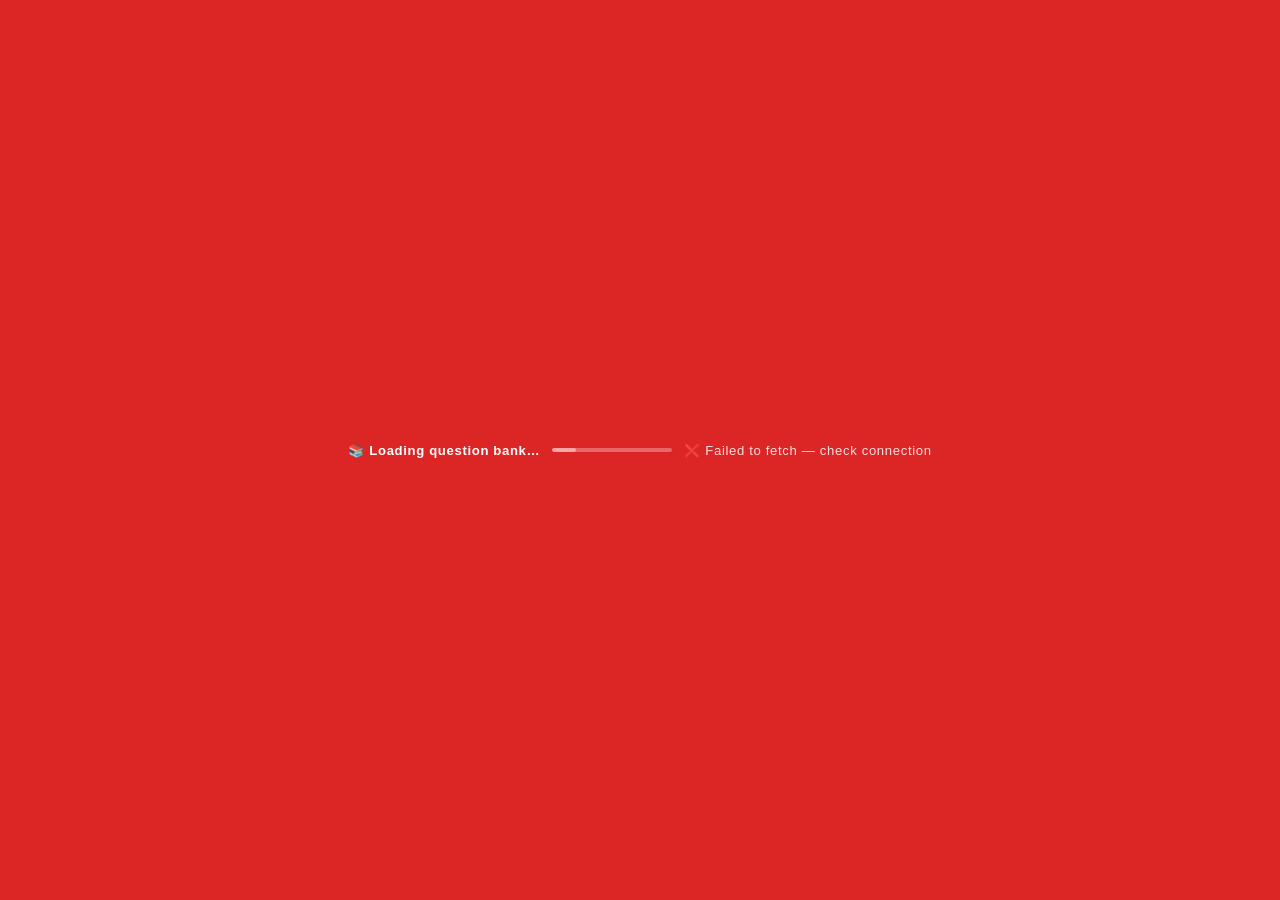
<file: Index.html>
<!DOCTYPE html>
<html lang="en">
<head>
<meta charset="UTF-8">
<meta name="viewport" content="width=device-width, initial-scale=1.0">
<title>[STAGING] ISEE Maths Practice Quiz</title>
<style>
*,*::before,*::after{box-sizing:border-box;margin:0;padding:0;}
body{font-family:-apple-system,BlinkMacSystemFont,'Segoe UI',Arial,sans-serif;background:#f0f4f9;color:#1a1a2e;min-height:100vh;}
.screen{display:none;min-height:100vh;}.screen.active{display:block;}

/* TOP BAR */
.top-bar{background:#1a3a5c;color:white;padding:1rem 1.5rem;display:flex;align-items:center;gap:12px;}
.top-bar h1{font-size:1.1rem;font-weight:600;}
.back-btn{background:rgba(255,255,255,0.15);border:none;color:white;padding:6px 14px;border-radius:8px;cursor:pointer;font-size:0.85rem;font-weight:600;margin-left:auto;}
.back-btn:hover{background:rgba(255,255,255,0.25);}

/* HOME */
.home-hero{background:linear-gradient(135deg,#1a3a5c 0%,#0f6e56 100%);color:white;padding:3rem 1.5rem 2.5rem;text-align:center;}
.home-hero h2{font-size:2rem;font-weight:700;margin-bottom:8px;}
.home-hero p{font-size:1rem;opacity:0.85;}
.home-body{max-width:700px;margin:0 auto;padding:2rem 1rem;}
.dash-section{background:white;border-radius:14px;padding:1.25rem;margin-bottom:1.25rem;box-shadow:0 1px 4px rgba(0,0,0,0.07);}
.dash-title{font-size:0.75rem;font-weight:700;text-transform:uppercase;letter-spacing:0.06em;color:#94a3b8;margin-bottom:12px;}
.stats-grid{display:grid;grid-template-columns:repeat(4,1fr);gap:10px;}
@media(max-width:400px){.stats-grid{grid-template-columns:repeat(2,1fr);}}
.stat-card{border-radius:10px;padding:12px 8px;text-align:center;}
.stat-card .val{font-size:1.8rem;font-weight:700;line-height:1;}
.stat-card .lbl{font-size:0.72rem;font-weight:600;margin-top:4px;opacity:0.8;}
.stat-card.total{background:#f1f5f9;color:#334155;}
.stat-card.answered{background:#dbeafe;color:#1e40af;}
.stat-card.correct{background:#d1fae5;color:#065f46;}
.stat-card.wrong{background:#fee2e2;color:#991b1b;}
.mini-bar-wrap{margin-top:12px;}
.mini-bar-label{display:flex;justify-content:space-between;font-size:0.8rem;color:#64748b;margin-bottom:5px;}
.mini-bar-track{background:#e2e8f0;border-radius:99px;height:8px;margin-bottom:8px;overflow:hidden;}
.mini-bar-fill{height:8px;border-radius:99px;transition:width 0.5s;}
.mini-bar-fill.answered{background:#3b82f6;}
.mini-bar-fill.correct{background:#22c55e;}
.mini-bar-fill.wrong{background:#ef4444;}
.pathway-grid{display:grid;grid-template-columns:1fr 1fr;gap:1.25rem;margin-bottom:1.25rem;}
@media(max-width:540px){.pathway-grid{grid-template-columns:1fr;}}
.pathway-card{background:white;border-radius:16px;padding:1.75rem 1.5rem;cursor:pointer;border:2px solid transparent;transition:all 0.2s;box-shadow:0 2px 8px rgba(0,0,0,0.07);text-align:center;}
.pathway-card:hover{transform:translateY(-3px);box-shadow:0 6px 20px rgba(0,0,0,0.12);}
.pathway-card.ma:hover{border-color:#1d4ed8;}
.pathway-card.qr:hover{border-color:#0f6e56;}
.drill-grid{display:grid;grid-template-columns:1fr 1fr;gap:10px;margin-bottom:1rem;}
@media(max-width:480px){.drill-grid{grid-template-columns:1fr;}}
.drill-card{background:white;border-radius:12px;padding:1rem 1.1rem;cursor:pointer;border:1.5px solid #e2e8f0;transition:all 0.15s;display:flex;justify-content:space-between;align-items:center;}
.drill-card:hover{border-color:#0f6e56;background:#f0fdf4;transform:translateY(-1px);}
.drill-card .dc-left h4{font-size:0.9rem;font-weight:700;color:#1a3a5c;margin:0 0 3px;}
.drill-card .dc-left p{font-size:0.78rem;color:#64748b;margin:0;}
.drill-card .dc-right{display:flex;flex-direction:column;align-items:flex-end;gap:3px;}
.drill-card .dc-count{font-size:1.1rem;font-weight:700;color:#0f6e56;}
.drill-card .dc-label{font-size:0.7rem;color:#94a3b8;}
.drill-strand{font-size:0.72rem;font-weight:700;text-transform:uppercase;letter-spacing:0.06em;color:#94a3b8;margin:1rem 0 6px;}
.pathway-card .icon{font-size:2.8rem;margin-bottom:12px;}
.pathway-card h3{font-size:1.1rem;font-weight:700;margin-bottom:6px;}
.pathway-card p{font-size:0.85rem;color:#64748b;line-height:1.5;}
.pathway-card .pill{display:inline-block;padding:3px 12px;border-radius:99px;font-size:0.75rem;font-weight:700;margin-top:10px;}
.pathway-card.ma .pill{background:#dbeafe;color:#1e40af;}
.pathway-card.qr .pill{background:#d1fae5;color:#065f46;}
.all-btn{width:100%;background:white;border:2px dashed #c4b5fd;border-radius:16px;padding:1.1rem;cursor:pointer;font-size:1rem;font-weight:600;color:#5b21b6;transition:all 0.2s;display:flex;align-items:center;justify-content:center;gap:10px;margin-bottom:1.25rem;}
.all-btn:hover{background:#ede9fe;border-color:#7c3aed;}
.reset-btn{width:100%;margin-top:8px;padding:9px 14px;border-radius:10px;border:1.5px solid #fca5a5;background:#fff;color:#dc2626;font-size:0.85rem;font-weight:600;cursor:pointer;display:flex;align-items:center;justify-content:center;gap:7px;transition:all 0.15s;}
.reset-btn:hover{background:#fef2f2;border-color:#ef4444;}

/* QUIZ */
.quiz-wrap{max-width:760px;margin:0 auto;padding:1.1rem 1rem 3rem;}
.progress-wrap{background:white;border-radius:12px;padding:1rem 1.25rem;margin-bottom:1rem;box-shadow:0 1px 4px rgba(0,0,0,0.07);}
.sync-bar{font-size:0.8rem;font-weight:600;text-align:center;padding:6px;margin-bottom:6px;border-radius:8px;background:#f0fdf4;display:none;}
.progress-top{display:flex;justify-content:space-between;align-items:center;margin-bottom:8px;font-size:0.85rem;color:#555;}
.score-badge{background:#1a3a5c;color:white;border-radius:99px;padding:3px 12px;font-size:0.8rem;font-weight:600;}
.bar-track{background:#e8edf2;border-radius:99px;height:8px;}
.bar-fill{height:8px;border-radius:99px;transition:width 0.4s;}
.bar-fill.ma{background:linear-gradient(90deg,#3b82f6,#1a3a5c);}
.bar-fill.qr{background:linear-gradient(90deg,#22c55e,#0f6e56);}
.bar-fill.all{background:linear-gradient(90deg,#8b5cf6,#1a3a5c);}
.tabs-wrap{background:white;border-radius:12px;padding:0.9rem 1rem;margin-bottom:1rem;box-shadow:0 1px 4px rgba(0,0,0,0.07);}
.tabs-label{font-size:0.72rem;color:#94a3b8;margin-bottom:8px;font-weight:700;text-transform:uppercase;letter-spacing:0.05em;}
.tabs{display:flex;flex-wrap:wrap;gap:5px;}
.tab{width:34px;height:34px;border-radius:8px;border:1.5px solid #dce3ea;background:white;font-size:11px;font-weight:600;cursor:pointer;display:flex;align-items:center;justify-content:center;color:#555;transition:all 0.15s;}
.tab:hover{border-color:#3b82f6;color:#1d4ed8;}
.tab.active{background:#1a3a5c;border-color:#1a3a5c;color:white;}
.tab.correct{background:#d1fae5;border-color:#22c55e;color:#065f46;}
.tab.wrong{background:#fee2e2;border-color:#ef4444;color:#991b1b;}
.tab.correct.active{background:#15803d;border-color:#15803d;color:white;}
.tab.wrong.active{background:#dc2626;border-color:#dc2626;color:white;}
.q-card{background:white;border-radius:14px;padding:1.5rem;box-shadow:0 1px 4px rgba(0,0,0,0.07);margin-bottom:1rem;}
.q-meta{font-size:0.72rem;font-weight:700;letter-spacing:0.04em;text-transform:uppercase;margin-bottom:10px;}
.q-meta.ma{color:#1d4ed8;}.q-meta.qr{color:#0f6e56;}
.q-text{font-size:1rem;line-height:1.65;color:#1a1a2e;margin-bottom:14px;}
.q-diagram{margin:10px 0 16px;overflow-x:auto;}
.dtable{border-collapse:collapse;font-size:0.875rem;margin:10px 0;}
.dtable th{background:#dbeafe;color:#1e40af;padding:7px 14px;border:1px solid #bfdbfe;font-weight:600;}
.dtable td{padding:6px 14px;border:1px solid #e2e8f0;}
.dtable tr:nth-child(even) td{background:#f8fafc;}
.options{display:flex;flex-direction:column;gap:9px;}
.opt{display:flex;align-items:center;gap:12px;padding:11px 14px;border-radius:10px;border:1.5px solid #dce3ea;background:white;cursor:pointer;font-size:0.95rem;color:#1a1a2e;text-align:left;transition:all 0.15s;width:100%;}
.opt:hover:not(:disabled){border-color:#3b82f6;background:#f0f7ff;}
.opt:disabled{cursor:default;}
.opt .badge{width:30px;height:30px;border-radius:50%;border:2px solid #c5cdd6;display:flex;align-items:center;justify-content:center;font-size:0.8rem;font-weight:700;flex-shrink:0;color:#666;transition:all 0.15s;}
.opt.correct-ans{border-color:#22c55e;background:#f0fdf4;}
.opt.correct-ans .badge{background:#22c55e;border-color:#22c55e;color:white;}
.opt.wrong-sel{border-color:#ef4444;background:#fef2f2;}
.opt.wrong-sel .badge{background:#ef4444;border-color:#ef4444;color:white;}
.feedback{margin-top:14px;padding:12px 16px;border-radius:10px;font-size:0.9rem;line-height:1.55;display:none;}
.feedback.show{display:block;}
.feedback.correct{background:#f0fdf4;border:1.5px solid #22c55e;color:#14532d;}
.feedback.incorrect{background:#fef2f2;border:1.5px solid #ef4444;color:#7f1d1d;}
.fb-title{font-weight:700;margin-bottom:4px;}
.q-nav{display:flex;justify-content:space-between;gap:10px;}
.nav-btn{flex:1;padding:11px;border-radius:10px;border:1.5px solid #dce3ea;background:white;cursor:pointer;font-size:0.95rem;font-weight:600;color:#1a3a5c;transition:all 0.15s;}
.nav-btn:hover:not(:disabled){background:#f0f7ff;border-color:#3b82f6;}
.nav-btn:disabled{opacity:0.35;cursor:default;}
.nav-btn.primary{background:#1a3a5c;color:white;border-color:#1a3a5c;}
.nav-btn.primary:hover:not(:disabled){background:#0f2640;}
/* ── TAXONOMY HEAT GRID ── */
.heat-wrap{border:0.5px solid var(--color-border-tertiary);border-radius:var(--border-radius-lg);overflow:hidden;margin-top:0;}
.heat-head{display:grid;grid-template-columns:150px repeat(3,1fr);background:var(--color-background-secondary);border-bottom:0.5px solid var(--color-border-tertiary);}
.hh{padding:8px 6px;font-size:11px;font-weight:500;color:var(--color-text-secondary);text-align:center;}
.hh:first-child{text-align:left;padding-left:12px;}
.heat-row{display:grid;grid-template-columns:150px repeat(3,1fr);border-bottom:0.5px solid var(--color-border-tertiary);}
.heat-row:last-child{border-bottom:none;}
.hc{padding:8px 6px;font-size:12px;display:flex;align-items:center;justify-content:center;}
.hc:first-child{justify-content:flex-start;padding-left:12px;color:var(--color-text-primary);font-size:12px;}
.hcell{border-radius:6px;width:90%;text-align:center;padding:4px 4px;font-size:11px;font-weight:500;}
.hc-strong{background:#EAF3DE;color:#27500A;}
.hc-ok{background:#FAEEDA;color:#633806;}
.hc-weak{background:#FCEBEB;color:#791F1F;}
.hc-none{background:var(--color-background-secondary);color:var(--color-text-tertiary);font-size:11px;}
.heat-legend{display:flex;gap:14px;margin-top:10px;flex-wrap:wrap;}
.hl{display:flex;align-items:center;gap:5px;font-size:11px;color:var(--color-text-secondary);}
.hl-dot{width:8px;height:8px;border-radius:50%;}
@media(max-width:500px){
  .heat-head,.heat-row{grid-template-columns:110px repeat(3,1fr);}
  .hh,.hc{font-size:10px;padding:6px 3px;}
  .hh:first-child,.hc:first-child{padding-left:8px;}
}

/* PARENT DASHBOARD */
.ql-wrap{max-width:760px;margin:0 auto;padding:1.1rem 1rem 3rem;}
</style>
</head>
<body>

<div style="background:#f59e0b;color:#1a1a2e;text-align:center;padding:8px;font-size:0.82rem;font-weight:700;letter-spacing:0.05em;">STAGING — test data only</div>

<!-- LOADING SCREEN -->
<div id="screen-loading" class="screen active" style="position:fixed;top:0;left:0;right:0;z-index:999;background:#6366f1;color:white;text-align:center;padding:8px;font-size:0.82rem;font-weight:700;letter-spacing:0.05em;display:flex;align-items:center;justify-content:center;gap:12px;">
  <span>📚 Loading question bank…</span>
  <div style="width:120px;height:4px;background:rgba(255,255,255,0.3);border-radius:99px;overflow:hidden;">
    <div id="load-bar" style="height:100%;width:0%;background:white;border-radius:99px;transition:width 0.4s ease;"></div>
  </div>
  <span id="load-msg" style="font-weight:400;opacity:0.85;">Connecting…</span>
</div>

<!-- SCREEN 1: HOME -->
<div id="screen-home" class="screen">
  <div class="home-hero">
    <h2>🎓 ISEE Maths Practice Quiz</h2>
    <p>Interactive practice for Mathematics Achievement &amp; Quantitative Reasoning</p>
  </div>
  <div class="home-body">
    <div class="dash-section">
      <div class="dash-title">🚀 Choose a Pathway</div>
      <div class="pathway-grid">
        <div class="pathway-card ma" onclick="startQuiz('ma')">
          <div class="icon">📐</div>
          <h3>Mathematics Achievement</h3>
          <p>Shapes, fractions, estimation, area, word problems</p>
          <span class="pill" id="ma-pill">11 Questions</span>
        </div>
        <div class="pathway-card qr" onclick="startQuiz('qr')">
          <div class="icon">🔢</div>
          <h3>Quantitative Reasoning</h3>
          <p>Algebra, proportions, functions, probability, data</p>
          <span class="pill" id="qr-pill">20 Questions</span>
        </div>
      </div>
      <button class="all-btn" onclick="startQuiz('all')">⭐ Take all questions together</button>
      <button class="all-btn" onclick="showScreen('screen-pd');loadParentDash();" style="border-color:#f59e0b;color:#92400e;background:#fffbeb;">
        👨&#x200D;👦 Parent Dashboard — View All Results
      </button>
      <button class="all-btn" onclick="showScreen('screen-qa');loadQAReview();" style="border-color:#c4b5fd;color:#4c1d95;background:#f5f3ff;">
        🔬 QA Review — Generated Questions
      </button>
      <button class="all-btn" onclick="showScreen('screen-drill');loadDrill();" style="border-color:#0f6e56;color:#0f6e56;background:#f0fdf4;">
        🎯 Drill by Topic
      </button>
    </div>


    <div class="dash-section">
      <div class="dash-title">📊 Dashboard</div>
      <div class="stats-grid">
        <div class="stat-card total"><div class="val" id="d-total">31</div><div class="lbl">Total Qs</div></div>
        <div class="stat-card answered"><div class="val" id="d-answered">0</div><div class="lbl">Answered</div></div>
        <div class="stat-card correct"><div class="val" id="d-correct">0</div><div class="lbl">Correct</div></div>
        <div class="stat-card wrong"><div class="val" id="d-wrong">0</div><div class="lbl">Incorrect</div></div>
      </div>
      <div class="mini-bar-wrap">
        <div class="mini-bar-label"><span>Answered</span><span id="d-ans-pct">0%</span></div>
        <div class="mini-bar-track"><div class="mini-bar-fill answered" id="bar-answered" style="width:0%"></div></div>
        <div class="mini-bar-label"><span>Correct</span><span id="d-cor-pct">0%</span></div>
        <div class="mini-bar-track"><div class="mini-bar-fill correct" id="bar-correct" style="width:0%"></div></div>
        <div class="mini-bar-label"><span>Incorrect</span><span id="d-wrg-pct">0%</span></div>
        <div class="mini-bar-track"><div class="mini-bar-fill wrong" id="bar-wrong" style="width:0%"></div></div>
      </div>
    </div>

    <div class="dash-section">
      <div class="dash-title">📘 By Section</div>
      <div style="display:grid;grid-template-columns:1fr 1fr;gap:10px;">
        <div style="background:#dbeafe;border-radius:10px;padding:12px;">
          <div style="font-size:0.8rem;font-weight:700;color:#1e40af;margin-bottom:6px;">Mathematics Achievement</div>
          <div style="font-size:0.82rem;color:#1e40af;">Questions: <b id="d-ma-range">MA-1 to MA-11</b></div>
          <div style="font-size:0.82rem;color:#1e40af;">Answered: <b id="d-ma-ans">0</b> / <b id="d-ma-total">11</b></div>
          <div style="font-size:0.82rem;color:#1e40af;">Correct: <b id="d-ma-cor">0</b></div>
          <div style="font-size:0.82rem;color:#1e40af;">Wrong: <b id="d-ma-wrg">0</b></div>
          <button class="reset-btn" onclick="resetSection('MA')">🔄 Reset MA answers</button>
        </div>
        <div style="background:#d1fae5;border-radius:10px;padding:12px;">
          <div style="font-size:0.8rem;font-weight:700;color:#065f46;margin-bottom:6px;">Quantitative Reasoning</div>
          <div style="font-size:0.82rem;color:#065f46;">Questions: <b id="d-qr-range">QR-1 to QR-20</b></div>
          <div style="font-size:0.82rem;color:#065f46;">Answered: <b id="d-qr-ans">0</b> / <b id="d-qr-total">20</b></div>
          <div style="font-size:0.82rem;color:#065f46;">Correct: <b id="d-qr-cor">0</b></div>
          <div style="font-size:0.82rem;color:#065f46;">Wrong: <b id="d-qr-wrg">0</b></div>
          <button class="reset-btn" onclick="resetSection('QR')">🔄 Reset QR answers</button>
        </div>
      </div>
    </div>


    <div class="dash-section">
      <div class="dash-title">📊 Performance by strand &amp; difficulty</div>
      <div class="heat-wrap">
        <div class="heat-head">
          <div class="hh">Strand</div>
          <div class="hh">DoK 1<br><span style="font-weight:400;font-size:10px;">recall</span></div>
          <div class="hh">DoK 2<br><span style="font-weight:400;font-size:10px;">conceptual</span></div>
          <div class="hh">DoK 3<br><span style="font-weight:400;font-size:10px;">analytical</span></div>
        </div>
        <div id="heat-grid-body">
          <div class="heat-row" style="grid-column:span 4;padding:14px;text-align:center;">
            <div class="hc" style="grid-column:span 4;color:var(--color-text-tertiary);font-size:13px;">Answer some questions to see your performance map</div>
          </div>
        </div>
      </div>
      <div class="heat-legend">
        <div class="hl"><div class="hl-dot" style="background:#639922"></div>Strong (70%+)</div>
        <div class="hl"><div class="hl-dot" style="background:#BA7517"></div>Developing (50–69%)</div>
        <div class="hl"><div class="hl-dot" style="background:#E24B4A"></div>Needs work (&lt;50%)</div>
        <div class="hl"><div class="hl-dot" style="background:var(--color-border-tertiary)"></div>Not yet answered</div>
      </div>
    </div>


  </div>
</div>

<!-- SCREEN 2: QUIZ -->
<div id="screen-quiz" class="screen">
  <div class="top-bar">
    <h1 id="quiz-title">Quiz</h1>
    <button class="back-btn" onclick="goHome()">← Home</button>
  </div>
  <div class="quiz-wrap">
    <div class="progress-wrap">
      <div id="sync-indicator" class="sync-bar"></div>
      <div class="progress-top">
        <span id="prog-label">0 answered</span>
        <span class="score-badge" id="score-badge">Score: 0/0</span>
      </div>
      <div class="bar-track"><div class="bar-fill" id="bar-fill"></div></div>
    </div>
    <div class="tabs-wrap">
      <div class="tabs-label">Jump to question</div>
      <div class="tabs" id="tabs"></div>
    </div>
    <div id="q-area"></div>
    <div class="q-nav">
      <button class="nav-btn" id="btn-prev" onclick="go(cur-1)">← Previous</button>
      <button class="nav-btn primary" id="btn-next" onclick="go(cur+1)">Next →</button>
    </div>
  </div>
</div>

<!-- SCREEN 5: DRILL BY TOPIC -->
<div id="screen-drill" class="screen">
  <div class="top-bar">
    <h1>🎯 Drill by Topic</h1>
    <button class="back-btn" onclick="goHome()">← Home</button>
  </div>
  <div class="ql-wrap">
    <div id="drill-status" style="font-size:0.9rem;color:#64748b;margin-bottom:1rem;"></div>
    <div id="drill-content"></div>
  </div>
</div>

<!-- SCREEN 3: PARENT DASHBOARD -->
<div id="screen-pd" class="screen">
  <div class="top-bar">
    <h1>👨‍👦 Parent Dashboard</h1>
    <button class="back-btn" onclick="goHome()">← Home</button>
  </div>
  <div class="ql-wrap">
    <div style="background:#fef9c3;border:1px solid #fde047;border-radius:10px;padding:12px 16px;font-size:0.85rem;color:#713f12;margin-bottom:1rem;">
      🔒 Results are saved automatically. Summary cards show the <b>latest attempt</b> per question. Session history shows every sitting.
    </div>
    <!-- Diagnostic Tool -->
    <div id="pd-diag" style="background:#f8fafc;border:1.5px solid #e2e8f0;border-radius:12px;padding:1.1rem;margin-bottom:1rem;">
      <div style="font-size:0.75rem;font-weight:700;text-transform:uppercase;letter-spacing:0.06em;color:#94a3b8;margin-bottom:10px;">🔧 Connection Diagnostic</div>
      <button onclick="runDiagnostic()" style="width:100%;padding:10px;border-radius:8px;background:#1a3a5c;color:white;border:none;font-size:0.9rem;font-weight:600;cursor:pointer;margin-bottom:10px;">Run Connection Test</button>
      <div id="diag-result" style="font-size:0.82rem;line-height:1.7;display:none;"></div>
    </div>
    <div id="pd-status" style="font-size:0.9rem;color:#64748b;margin-bottom:1rem;"></div>
    <div id="pd-content"></div>
    <button onclick="loadParentDash()" style="width:100%;padding:11px;border-radius:10px;border:1.5px solid #dce3ea;background:white;cursor:pointer;font-size:0.9rem;font-weight:600;color:#1a3a5c;margin-top:0.5rem;">🔄 Refresh Results</button>
  </div>
</div>

<!-- SCREEN 4: QA REVIEW -->
<div id="screen-qa" class="screen">
  <div class="top-bar" style="background:#4c1d95;">
    <h1>🔬 QA Review</h1>
    <button class="back-btn" onclick="goHome()">← Home</button>
  </div>
  <div class="quiz-wrap">
    <div style="display:flex;gap:8px;flex-wrap:wrap;margin-bottom:1rem;">
      <button id="qa-filter-all"       onclick="setQAFilter('all')"       style="padding:5px 14px;border-radius:99px;border:1.5px solid #4c1d95;background:#4c1d95;color:white;font-size:0.8rem;font-weight:700;cursor:pointer;">All</button>
      <button id="qa-filter-generated" onclick="setQAFilter('generated')" style="padding:5px 14px;border-radius:99px;border:1.5px solid #c4b5fd;background:white;color:#4c1d95;font-size:0.8rem;font-weight:700;cursor:pointer;">Generated</button>
      <button id="qa-filter-user"      onclick="setQAFilter('user')"      style="padding:5px 14px;border-radius:99px;border:1.5px solid #c4b5fd;background:white;color:#4c1d95;font-size:0.8rem;font-weight:700;cursor:pointer;">User</button>
      <button id="qa-filter-manual"    onclick="setQAFilter('manual')"    style="padding:5px 14px;border-radius:99px;border:1.5px solid #c4b5fd;background:white;color:#4c1d95;font-size:0.8rem;font-weight:700;cursor:pointer;">Manual</button>
    </div>
    <div id="qa-status" style="text-align:center;padding:2rem;color:#64748b;font-size:0.95rem;"></div>
    <div id="qa-counter" style="display:none;background:white;border-radius:12px;padding:0.9rem 1.25rem;margin-bottom:1rem;box-shadow:0 1px 4px rgba(0,0,0,0.07);display:flex;justify-content:space-between;align-items:center;font-size:0.85rem;color:#64748b;">
      <span id="qa-counter-text"></span>
      <span id="qa-section-badge" style="padding:3px 12px;border-radius:99px;font-size:0.78rem;font-weight:700;"></span>
    </div>
    <div id="qa-taxonomy" style="display:none;background:#f5f3ff;border:1.5px solid #c4b5fd;border-radius:12px;padding:0.85rem 1.1rem;margin-bottom:1rem;font-size:0.82rem;color:#4c1d95;line-height:1.7;">
    </div>
    <div id="qa-area"></div>

    <!-- Edit panel — hidden until ✏️ Edit is clicked -->
    <div id="qa-edit-panel" style="display:none;background:#f8fafc;border:1.5px solid #94a3b8;border-radius:12px;padding:1.1rem;margin-top:0.75rem;">
      <div style="font-size:0.85rem;font-weight:700;color:#334155;margin-bottom:0.9rem;">✏️ Edit Question</div>
      <label style="font-size:0.8rem;color:#64748b;font-weight:600;">Question text</label>
      <textarea id="qa-edit-text" rows="3" style="width:100%;margin:4px 0 10px;padding:8px;border:1.5px solid #cbd5e1;border-radius:8px;font-size:0.9rem;font-family:inherit;resize:vertical;box-sizing:border-box;"></textarea>
      <div style="display:grid;grid-template-columns:1fr 1fr;gap:8px;margin-bottom:10px;">
        <div><label style="font-size:0.78rem;color:#64748b;font-weight:600;">Option A</label><input id="qa-edit-a" type="text" style="width:100%;margin-top:3px;padding:7px 8px;border:1.5px solid #cbd5e1;border-radius:7px;font-size:0.88rem;box-sizing:border-box;"></div>
        <div><label style="font-size:0.78rem;color:#64748b;font-weight:600;">Option B</label><input id="qa-edit-b" type="text" style="width:100%;margin-top:3px;padding:7px 8px;border:1.5px solid #cbd5e1;border-radius:7px;font-size:0.88rem;box-sizing:border-box;"></div>
        <div><label style="font-size:0.78rem;color:#64748b;font-weight:600;">Option C</label><input id="qa-edit-c" type="text" style="width:100%;margin-top:3px;padding:7px 8px;border:1.5px solid #cbd5e1;border-radius:7px;font-size:0.88rem;box-sizing:border-box;"></div>
        <div><label style="font-size:0.78rem;color:#64748b;font-weight:600;">Option D</label><input id="qa-edit-d" type="text" style="width:100%;margin-top:3px;padding:7px 8px;border:1.5px solid #cbd5e1;border-radius:7px;font-size:0.88rem;box-sizing:border-box;"></div>
      </div>
      <label style="font-size:0.8rem;color:#64748b;font-weight:600;">Correct answer</label>
      <select id="qa-edit-correct" style="width:100%;margin:4px 0 10px;padding:7px 8px;border:1.5px solid #cbd5e1;border-radius:7px;font-size:0.88rem;box-sizing:border-box;">
        <option value="0">A</option><option value="1">B</option><option value="2">C</option><option value="3">D</option>
      </select>
      <label style="font-size:0.8rem;color:#64748b;font-weight:600;">Explanation</label>
      <textarea id="qa-edit-exp" rows="3" style="width:100%;margin:4px 0 10px;padding:8px;border:1.5px solid #cbd5e1;border-radius:8px;font-size:0.9rem;font-family:inherit;resize:vertical;box-sizing:border-box;"></textarea>
      <div style="border-top:1px solid #e2e8f0;margin:6px 0 10px;padding-top:10px;">
        <div style="font-size:0.78rem;font-weight:700;color:#94a3b8;text-transform:uppercase;letter-spacing:0.05em;margin-bottom:8px;">🏷️ Taxonomy</div>
        <div style="display:grid;grid-template-columns:1fr 1fr;gap:8px;margin-bottom:8px;">
          <div>
            <label style="font-size:0.78rem;color:#64748b;font-weight:600;">Strand</label>
            <select id="qa-edit-strand" style="width:100%;margin-top:3px;padding:7px 8px;border:1.5px solid #cbd5e1;border-radius:7px;font-size:0.82rem;box-sizing:border-box;">
              <option value="Numbers & Operations">Numbers &amp; Operations</option>
              <option value="Algebraic Thinking">Algebraic Thinking</option>
              <option value="Measurement">Measurement</option>
              <option value="Geometry">Geometry</option>
              <option value="Data Analysis & Prob.">Data Analysis &amp; Prob.</option>
            </select>
          </div>
          <div>
            <label style="font-size:0.78rem;color:#64748b;font-weight:600;">DoK</label>
            <select id="qa-edit-dok" style="width:100%;margin-top:3px;padding:7px 8px;border:1.5px solid #cbd5e1;border-radius:7px;font-size:0.82rem;box-sizing:border-box;">
              <option value="1">1 — Recall</option>
              <option value="2">2 — Apply</option>
              <option value="3">3 — Analyse</option>
            </select>
          </div>
        </div>
        <label style="font-size:0.78rem;color:#64748b;font-weight:600;">Subtopic</label>
        <select id="qa-edit-sub" style="width:100%;margin-top:3px;padding:7px 8px;border:1.5px solid #cbd5e1;border-radius:7px;font-size:0.82rem;box-sizing:border-box;margin-bottom:0;"></select>
      </div>
      <div style="display:flex;gap:8px;">
        <button onclick="qaCancelEdit()" style="flex:1;padding:10px;border-radius:8px;border:1.5px solid #94a3b8;background:white;color:#64748b;font-size:0.9rem;font-weight:600;cursor:pointer;">✕ Cancel</button>
        <button onclick="qaSaveEdit()" style="flex:1;padding:10px;border-radius:8px;border:none;background:#3b82f6;color:white;font-size:0.9rem;font-weight:700;cursor:pointer;">💾 Save changes</button>
      </div>
    </div>

    <div id="qa-actions" style="display:none;gap:8px;margin-top:1rem;flex-wrap:wrap;">
      <button onclick="qaDecide('rejected')" style="flex:1;min-width:100px;padding:13px;border-radius:10px;border:2px solid #ef4444;background:white;color:#dc2626;font-size:1rem;font-weight:700;cursor:pointer;transition:all 0.15s;" onmouseover="this.style.background='#fef2f2'" onmouseout="this.style.background='white'">✗ Reject</button>
      <button onclick="qaStartEdit()" style="flex:1;min-width:100px;padding:13px;border-radius:10px;border:2px solid #3b82f6;background:white;color:#1d4ed8;font-size:1rem;font-weight:700;cursor:pointer;transition:all 0.15s;" onmouseover="this.style.background='#eff6ff'" onmouseout="this.style.background='white'">✏️ Edit</button>
      <button onclick="qaDecide('approved')" style="flex:1;min-width:100px;padding:13px;border-radius:10px;border:2px solid #22c55e;background:white;color:#15803d;font-size:1rem;font-weight:700;cursor:pointer;transition:all 0.15s;" onmouseover="this.style.background='#f0fdf4'" onmouseout="this.style.background='white'">✓ Approve</button>
    </div>
    <div id="qa-nav" style="display:none;justify-content:space-between;gap:10px;margin-top:0.75rem;">
      <button class="nav-btn" id="qa-btn-prev" onclick="qaGo(qaIdx-1)">← Previous</button>
      <button class="nav-btn" id="qa-btn-next" onclick="qaGo(qaIdx+1)">Next →</button>
    </div>
    <div id="qa-done-msg" style="display:none;text-align:center;padding:2.5rem 1rem;">
      <div style="font-size:2.5rem;margin-bottom:12px;">🎉</div>
      <div style="font-size:1.1rem;font-weight:700;color:#1a1a2e;margin-bottom:6px;">All questions reviewed!</div>
      <div style="font-size:0.9rem;color:#64748b;">No pending questions remain. Generate more or go back home.</div>
    </div>
  </div>
</div>

<script>
/* ════════════════════════════════════════
   SUPABASE CONFIG
════════════════════════════════════════ */
const SUPA_URL = 'https://yajqvfwzhudghivzgijt.supabase.co';
const SUPA_KEY = 'eyJhbGciOiJIUzI1NiIsInR5cCI6IkpXVCJ9.eyJpc3MiOiJzdXBhYmFzZSIsInJlZiI6InlhanF2Znd6aHVkZ2hpdnpnaWp0Iiwicm9sZSI6ImFub24iLCJpYXQiOjE3ODEzNTA0MjUsImV4cCI6MjA5NjkyNjQyNX0.9jFDuKr-mL9gl_skZcP5THhnJNjs-8ogzG4zmV6fIyk';

async function supaInsert(row) {
  showSyncStatus('⏳ Saving…', '#92400e', '#fffbeb');
  try {
    const res = await fetch(SUPA_URL + '/rest/v1/quiz_results_staging', {
      method: 'POST',
      headers: {
        'Content-Type': 'application/json',
        'apikey': SUPA_KEY,
        'Authorization': 'Bearer ' + SUPA_KEY,
        'Prefer': 'return=minimal'
      },
      body: JSON.stringify(row)
    });
    if (res.status === 201 || res.status === 200) {
      showSyncStatus('✅ Saved', '#065f46', '#f0fdf4');
      setTimeout(() => showSyncStatus('','',''), 2500);
    } else {
      const err = await res.text();
      showSyncStatus('⚠️ Save failed (' + res.status + '): ' + err.slice(0,60), '#991b1b', '#fef2f2');
    }
  } catch(e) {
    showSyncStatus('⚠️ Network error: ' + e.message, '#991b1b', '#fef2f2');
  }
}

function showSyncStatus(msg, color, bg) {
  const el = document.getElementById('sync-indicator');
  if (!el) return;
  if (!msg) { el.style.display = 'none'; el.textContent = ''; return; }
  el.textContent = msg;
  el.style.color = color;
  el.style.background = bg;
  el.style.display = 'block';
}

// Persist session ID per day
const _todayKey = 'quiz_session_' + new Date().toISOString().slice(0,10);
const SESSION_ID = localStorage.getItem(_todayKey) ||
  (() => { const id = new Date().toISOString().slice(0,10) + '_' + Math.random().toString(36).slice(2,8); localStorage.setItem(_todayKey, id); return id; })();

/* ════════════════════════════════════════
   QUESTION BANK
   To add a new question, paste a new object
   before the closing ]; below.
   Format: ,{n:"QR-21",sec:"QR",text:"...",opts:["A","B","C","D"],ans:0,exp:"..."}
════════════════════════════════════════ */
// Question bank — populated from Supabase by fetchQuestionBank() on load
let ALL_QUESTIONS = [];
// Taxonomy map — populated from Supabase by fetchQuestionBank() on load
let TAXONOMY = {};

/* ════════════════════════════════════════
   DIAGRAMS
════════════════════════════════════════ */
function diagrams(key) {
  if (!key) return '';
  if (key.trimStart().startsWith('<svg')) return key;
  if (key.trimStart().startsWith('<table')) return key;
  return '';
}

/* ════════════════════════════════════════
   LOCAL STORAGE
════════════════════════════════════════ */
const LS_KEY = 'quiz_progress_v1';
const chosen = {}, statuses = {}, attempts = {};

function saveProgress() {
  try { localStorage.setItem(LS_KEY, JSON.stringify({chosen, statuses, attempts})); } catch(e) {}
}
function loadProgress() {
  try {
    const saved = localStorage.getItem(LS_KEY);
    if (!saved) return;
    const data = JSON.parse(saved);
    if (data.chosen)   Object.assign(chosen,   data.chosen);
    if (data.statuses) Object.assign(statuses, data.statuses);
    if (data.attempts) Object.assign(attempts, data.attempts);
  } catch(e) {}
}

/* ════════════════════════════════════════
   STATE
════════════════════════════════════════ */
let mode = 'all', curQs = [], cur = 0;

/* ════════════════════════════════════════
   QUIZ LOGIC
════════════════════════════════════════ */
/* ════════════════════════════════════════
   DRILL BY TOPIC
════════════════════════════════════════ */
function loadDrill() {
  const statusEl  = document.getElementById('drill-status');
  const contentEl = document.getElementById('drill-content');

  // Build subtopic counts from ALL_QUESTIONS
  const subtopicMap = {};
  ALL_QUESTIONS.forEach(q => {
    const tax = TAXONOMY[q.n];
    if (!tax) return;
    const key = tax.strand + '|||' + tax.sub;
    if (!subtopicMap[key]) subtopicMap[key] = { strand: tax.strand, sub: tax.sub, count: 0 };
    subtopicMap[key].count++;
  });

  if (Object.keys(subtopicMap).length === 0) {
    statusEl.textContent = 'No taxonomy data found.';
    contentEl.innerHTML = '';
    return;
  }

  // Sort by subtopic name alphabetically
  const entries = Object.values(subtopicMap).sort((a, b) => a.sub.localeCompare(b.sub));
  const total = entries.reduce((s, e) => s + e.count, 0);
  statusEl.textContent = `${total} questions across ${entries.length} topics`;

  // Flat grid — no strand grouping
  let html = '<div class="drill-grid">';
  entries.forEach(e => {
    const safeKey = encodeURIComponent(e.strand + '|||' + e.sub);
    html += `
      <div class="drill-card" onclick="startDrill('${safeKey}')">
        <div class="dc-left">
          <h4>${e.sub}</h4>
        </div>
        <div class="dc-right">
          <span class="dc-count">${e.count}</span>
          <span class="dc-label">questions</span>
        </div>
      </div>`;
  });
  html += '</div>';
  contentEl.innerHTML = html;
}

/* ════════════════════════════════════════
   PUSH TO QA
════════════════════════════════════════ */
async function pushToQA(questionId) {
  if (!confirm(`Push "${questionId}" to QA for editing?\n\nIt will be temporarily removed from the live quiz until approved.`)) return;

  const res = await fetch(SUPA_URL + `/rest/v1/questions?question_id=eq.${questionId}`, {
    method: 'PATCH',
    headers: {
      'Content-Type': 'application/json',
      'apikey': SUPA_KEY,
      'Authorization': 'Bearer ' + SUPA_KEY,
      'Prefer': 'return=minimal'
    },
    body: JSON.stringify({ active: false })
  });

  if (!res.ok) { alert('Failed to push to QA. Please try again.'); return; }

  const idx = ALL_QUESTIONS.findIndex(q => q.n === questionId);
  if (idx !== -1) ALL_QUESTIONS.splice(idx, 1);

  showScreen('screen-qa');
  await loadQAReview();

  const qaIdx2 = qaQuestions.findIndex(r => r.question_id === questionId);
  if (qaIdx2 !== -1) { qaIdx = qaIdx2; qaRender(); }
}

function startDrill(safeKey) {
  const key    = decodeURIComponent(safeKey);
  const [strand, sub] = key.split('|||');
  const pool   = ALL_QUESTIONS.filter(q => {
    const tax = TAXONOMY[q.n];
    return tax && tax.strand === strand && tax.sub === sub;
  });
  if (pool.length === 0) { alert('No questions found for this subtopic.'); return; }
  mode = 'drill';
  curQs = pool;
  cur   = 0;
  document.getElementById('quiz-title').textContent = sub;
  document.getElementById('bar-fill').className = 'bar-fill all';
  showScreen('screen-quiz');
  renderQ();
}

function startQuiz(m) {
  mode = m;
  // Merge approved generated questions into the pool
  const pool = ALL_QUESTIONS;
  curQs = m === 'ma' ? pool.filter(q => q.sec === 'MA')
        : m === 'qr' ? pool.filter(q => q.sec === 'QR')
        : [...pool];
  cur = 0;
  document.getElementById('quiz-title').textContent =
    m === 'ma' ? 'Mathematics Achievement' :
    m === 'qr' ? 'Quantitative Reasoning' : 'All Questions';
  document.getElementById('bar-fill').className = 'bar-fill ' + m;
  showScreen('screen-quiz');
  renderQ();
}

function go(i) {
  if (i < 0 || i >= curQs.length) return;
  cur = i;
  renderQ();
  window.scrollTo({top: 0, behavior: 'smooth'});
}

function pick(idx) {
  const q = curQs[cur];
  const key = String(q.n);
  if (chosen[key] != null) return;
  attempts[key] = (attempts[key] || 0) + 1;
  chosen[key] = idx;
  const isCorrect = idx === q.ans;
  statuses[key] = isCorrect ? 'correct' : 'wrong';
  saveProgress();
  renderQ(); updateDash();
  supaInsert({
    session_id:  SESSION_ID,
    question_id: key,
    section:     q.sec,
    correct:     isCorrect,
    attempts:    attempts[key],
    answered_at: new Date().toISOString()
  });
}

function renderTabs() {
  document.getElementById('tabs').innerHTML = curQs.map((q, i) => {
    const key = String(q.n);
    let c = 'tab';
    if (statuses[key] === 'correct') c += ' correct';
    if (statuses[key] === 'wrong')   c += ' wrong';
    if (i === cur) c += ' active';
    const label = q.n.replace('MA-','M').replace('QR-','Q');
    return `<button class="${c}" onclick="go(${i})" title="${q.n}">${label}</button>`;
  }).join('');
}

function formatText(text) {
  if (!text) return '';
  const lines = text.split('\n');
  let html = '';
  let i = 0;
  while (i < lines.length) {
    const line = lines[i].trim();
    // Detect pipe-table: line contains | and has at least 2 cells
    if (line.includes('|') && line.split('|').filter(c => c.trim()).length >= 2) {
      // Collect all consecutive pipe lines
      const tableLines = [];
      while (i < lines.length && lines[i].includes('|')) {
        tableLines.push(lines[i]);
        i++;
      }
      // Filter out separator rows (---|---|--- style)
      const dataRows = tableLines.filter(l => !/^\s*[\|\-\s]+$/.test(l) || l.includes('|'));
      const separatorRe = /^\s*\|?[\s\-\|]+\|?\s*$/;
      const rows = dataRows.filter(l => !separatorRe.test(l));
      if (rows.length === 0) continue;
      // Build HTML table
      let tbl = '<table class="dtable" style="margin:10px 0;">';
      rows.forEach((row, ri) => {
        const rawCells = row.split('|');
        const start = rawCells[0].trim() === '' ? 1 : 0;
        const end = rawCells[rawCells.length - 1].trim() === '' ? rawCells.length - 1 : rawCells.length;
        const cells = rawCells.slice(start, end).map(c => c.trim());
        const tag = ri === 0 ? 'th' : 'td';
        tbl += '<tr>' + cells.map(c => `<${tag}>${c}</${tag}>`).join('') + '</tr>';
      });
      tbl += '</table>';
      html += tbl;
    } else {
      // Regular text line — convert newlines to <br> but skip blank lines between sections
      if (line === '') {
        html += '<br>';
      } else {
        html += `<span>${line}</span><br>`;
      }
      i++;
    }
  }
  // Clean up trailing <br>
  return html.replace(/(<br>)+$/, '');
}

function renderQ() {
  const q = curQs[cur];
  const key = String(q.n);
  const answered = chosen[key] != null;
  const diag = q.diag ? `<div class="q-diagram">${diagrams(q.diag)}</div>` : '';
  const opts = q.opts.map((o, i) => {
    let c = 'opt';
    if (answered) {
      if (i === q.ans) c += ' correct-ans';
      else if (i === chosen[key]) c += ' wrong-sel';
    }
    return `<button class="${c}" ${answered ? 'disabled' : ''} onclick="pick(${i})">
      <span class="badge">${['A','B','C','D'][i]}</span><span>${o}</span>
    </button>`;
  }).join('');
  const fb = answered ? `<div class="feedback ${chosen[key] === q.ans ? 'correct' : 'incorrect'} show">
    <div class="fb-title">${chosen[key] === q.ans ? '✓ Correct!' : '✗ Not quite.'}</div>${q.exp}
  </div>` : '';
  const done = curQs.filter(q2 => chosen[String(q2.n)] != null).length;
  const corr = curQs.filter(q2 => statuses[String(q2.n)] === 'correct').length;
  document.getElementById('q-area').innerHTML = `
    <div class="q-card">
      <div class="q-meta ${q.sec.toLowerCase()}">${q.n} — ${q.sec === 'MA' ? 'Mathematics Achievement' : 'Quantitative Reasoning'}</div>
      ${(()=>{ const tax = TAXONOMY[q.n]; return tax ? `<div style="display:flex;gap:6px;flex-wrap:wrap;margin-bottom:8px;"><span style="font-size:0.72rem;padding:2px 8px;border-radius:10px;background:#f1f5f9;color:#475569;font-weight:600;">${tax.strand}</span><span style="font-size:0.72rem;padding:2px 8px;border-radius:10px;background:#f1f5f9;color:#475569;font-weight:600;">${tax.sub}</span><span style="font-size:0.72rem;padding:2px 8px;border-radius:10px;background:#fef9c3;color:#92400e;font-weight:600;">DoK ${tax.dok}</span></div>` : ''; })()}
      <div class="q-text">${formatText(q.text)}</div>${diag}
      <div class="options">${opts}</div>${fb}
      <div style="margin-top:0.75rem;text-align:right;">
        <button onclick="pushToQA('${q.n}')" style="font-size:0.8rem;padding:5px 14px;border-radius:8px;border:1.5px solid #c4b5fd;background:#f5f3ff;color:#4c1d95;cursor:pointer;font-weight:600;">✏️ Push to QA</button>
      </div>
    </div>`;
  document.getElementById('prog-label').textContent = `${done} of ${curQs.length} answered`;
  document.getElementById('score-badge').textContent = `Score: ${corr}/${done}`;
  document.getElementById('bar-fill').style.width = (done / curQs.length * 100) + '%';
  document.getElementById('btn-prev').disabled = cur === 0;
  document.getElementById('btn-next').disabled = cur === curQs.length - 1;
  renderTabs();
}

/* ════════════════════════════════════════
   RESET SECTION
════════════════════════════════════════ */
function resetSection(sec) {
  const label = sec === 'MA' ? 'Mathematics Achievement' : 'Quantitative Reasoning';
  if (!confirm(`Reset all ${label} answers?\n\nAttempt counts will be kept.`)) return;
  ALL_QUESTIONS.filter(q => q.sec === sec).forEach(q => {
    const key = String(q.n);
    delete chosen[key];
    delete statuses[key];
  });
  saveProgress();
  updateDash();
}

/* ════════════════════════════════════════
   DASHBOARD
════════════════════════════════════════ */
async function updateDash() {
  // Total = hardcoded questions + approved generated questions
  const allPool = ALL_QUESTIONS;
  const total = allPool.length;
  document.getElementById('d-total').textContent = total;
  document.getElementById('ma-pill').textContent = allPool.filter(q=>q.sec==='MA').length + ' Questions';
  document.getElementById('qr-pill').textContent = allPool.filter(q=>q.sec==='QR').length + ' Questions';
  document.getElementById('d-ma-total').textContent = allPool.filter(q=>q.sec==='MA').length;
  document.getElementById('d-qr-total').textContent = allPool.filter(q=>q.sec==='QR').length;

  // Fetch latest results from Supabase
  try {
    const res = await fetch(SUPA_URL + '/rest/v1/quiz_results_staging?select=question_id,section,correct&order=answered_at.desc&limit=500', {
      headers: { 'apikey': SUPA_KEY, 'Authorization': 'Bearer ' + SUPA_KEY }
    });
    if (!res.ok) return;
    const rows = await res.json();

    // Latest result per question
    const latest = {};
    rows.forEach(r => { if (!latest[r.question_id]) latest[r.question_id] = r; });
    const latestVals = Object.values(latest);

    const ans  = latestVals.length;
    const corr = latestVals.filter(r => r.correct).length;
    const wrg  = ans - corr;

    const maRows = latestVals.filter(r => r.section === 'MA');
    const qrRows = latestVals.filter(r => r.section === 'QR');
    const maAns  = maRows.length;
    const maCor  = maRows.filter(r => r.correct).length;
    const qrAns  = qrRows.length;
    const qrCor  = qrRows.filter(r => r.correct).length;

    document.getElementById('d-answered').textContent = ans;
    document.getElementById('d-correct').textContent  = corr;
    document.getElementById('d-wrong').textContent    = wrg;
    document.getElementById('d-ans-pct').textContent  = total ? Math.round(ans/total*100)+'%' : '0%';
    document.getElementById('d-cor-pct').textContent  = ans ? Math.round(corr/ans*100)+'%' : '0%';
    document.getElementById('d-wrg-pct').textContent  = ans ? Math.round(wrg/ans*100)+'%' : '0%';
    document.getElementById('bar-answered').style.width = (total ? ans/total*100 : 0)+'%';
    document.getElementById('bar-correct').style.width  = (ans ? corr/ans*100 : 0)+'%';
    document.getElementById('bar-wrong').style.width    = (ans ? wrg/ans*100 : 0)+'%';
    document.getElementById('d-ma-ans').textContent  = maAns;
    document.getElementById('d-ma-cor').textContent  = maCor;
    document.getElementById('d-ma-wrg').textContent  = maAns - maCor;
    document.getElementById('d-ma-range').textContent = 'MA-1 to MA-' + allPool.filter(q=>q.sec==='MA' && /^MA-\d+$/.test(String(q.n))).length;
    document.getElementById('d-qr-ans').textContent  = qrAns;
    document.getElementById('d-qr-cor').textContent  = qrCor;
    document.getElementById('d-qr-wrg').textContent  = qrAns - qrCor;
    document.getElementById('d-qr-range').textContent = 'QR-1 to QR-' + allPool.filter(q=>q.sec==='QR' && /^QR-\d+$/.test(String(q.n))).length;
  } catch(e) {
    // Silently fail — stats will just show 0
  }
}

/* ════════════════════════════════════════
   PARENT DASHBOARD
════════════════════════════════════════ */
async function loadParentDash() {
  document.getElementById('pd-status').textContent = 'Loading results…';
  try {
    const res = await fetch(SUPA_URL + '/rest/v1/quiz_results_staging?select=*&order=answered_at.desc&limit=500',
      { headers: { 'apikey': SUPA_KEY, 'Authorization': 'Bearer ' + SUPA_KEY } });
    if (!res.ok) throw new Error('HTTP ' + res.status);
    const rows = await res.json();
    renderParentDash(rows);
  } catch(e) {
    document.getElementById('pd-status').textContent = '❌ Could not load: ' + e.message;
  }
}

function renderParentDash(rows) {
  if (rows.length === 0) {
    document.getElementById('pd-status').textContent = 'No results yet.';
    document.getElementById('pd-content').innerHTML = '';
    return;
  }
  document.getElementById('pd-status').textContent = '';
  const sessions = {};
  rows.forEach(r => { if (!sessions[r.session_id]) sessions[r.session_id] = []; sessions[r.session_id].push(r); });
  // latest = most recent attempt per question (rows are ordered desc so first occurrence = latest)
  const latest = {};
  rows.forEach(r => { if (!latest[r.question_id]) latest[r.question_id] = r; });
  // Summary counts based on LATEST attempt per question — not raw row count
  const latestVals = Object.values(latest);
  const totalAns = latestVals.length;
  const totalCor = latestVals.filter(r => r.correct).length;
  const maRows = Object.values(latest).filter(r => r.section === 'MA').sort((a,b) => a.question_id.localeCompare(b.question_id, undefined, {numeric:true}));
  const qrRows = Object.values(latest).filter(r => r.section === 'QR').sort((a,b) => a.question_id.localeCompare(b.question_id, undefined, {numeric:true}));
  const sessionRows = Object.keys(sessions).sort().reverse().slice(0,10).map(sid => {
    const sr = sessions[sid];
    const date = sid.slice(0,10);
    const c = sr.filter(r => r.correct).length;
    const t = sr.length;
    const mac = sr.filter(r => r.section==='MA' && r.correct).length;
    const mat = sr.filter(r => r.section==='MA').length;
    const qrc = sr.filter(r => r.section==='QR' && r.correct).length;
    const qrt = sr.filter(r => r.section==='QR').length;
    return `<tr>
      <td style="padding:10px 14px;border-bottom:1px solid #f1f5f9;font-size:0.85rem;">${date}</td>
      <td style="padding:10px 14px;border-bottom:1px solid #f1f5f9;text-align:center;font-weight:700;color:#1a3a5c;">${c}/${t}</td>
      <td style="padding:10px 14px;border-bottom:1px solid #f1f5f9;text-align:center;color:#1d4ed8;">${mat>0?mac+'/'+mat:'—'}</td>
      <td style="padding:10px 14px;border-bottom:1px solid #f1f5f9;text-align:center;color:#0f6e56;">${qrt>0?qrc+'/'+qrt:'—'}</td>
    </tr>`;
  }).join('');
  function qRow(r) {
    const ok = r.correct;
    const q = ALL_QUESTIONS.find(q => String(q.n) === r.question_id);
    const preview = q ? q.text.split('\n')[0].slice(0,55)+(q.text.length>55?'…':'') : r.question_id;
    return `<tr>
      <td style="padding:9px 14px;border-bottom:1px solid #f1f5f9;font-size:0.8rem;font-weight:700;color:#64748b;white-space:nowrap;">${r.question_id}</td>
      <td style="padding:9px 14px;border-bottom:1px solid #f1f5f9;font-size:0.82rem;color:#334155;">${preview}</td>
      <td style="padding:9px 14px;border-bottom:1px solid #f1f5f9;text-align:center;">
        <span style="background:${ok?'#d1fae5':'#fee2e2'};color:${ok?'#065f46':'#991b1b'};padding:3px 10px;border-radius:99px;font-size:0.75rem;font-weight:700;">${ok?'✓ Correct':'✗ Wrong'}</span>
      </td>
      <td style="padding:9px 14px;border-bottom:1px solid #f1f5f9;text-align:center;font-size:0.82rem;color:#64748b;">${r.attempts}</td>
    </tr>`;
  }
  document.getElementById('pd-content').innerHTML = `
    <div style="display:grid;grid-template-columns:repeat(3,1fr);gap:10px;margin-bottom:1.25rem;">
      <div style="background:#f1f5f9;border-radius:10px;padding:14px;text-align:center;"><div style="font-size:1.6rem;font-weight:700;color:#334155;">${totalAns}</div><div style="font-size:0.72rem;font-weight:600;color:#94a3b8;margin-top:3px;">Questions tried</div></div>
      <div style="background:#d1fae5;border-radius:10px;padding:14px;text-align:center;"><div style="font-size:1.6rem;font-weight:700;color:#065f46;">${totalCor}</div><div style="font-size:0.72rem;font-weight:600;color:#065f46;margin-top:3px;opacity:0.8;">Correct</div></div>
      <div style="background:#fee2e2;border-radius:10px;padding:14px;text-align:center;"><div style="font-size:1.6rem;font-weight:700;color:#991b1b;">${totalAns-totalCor}</div><div style="font-size:0.72rem;font-weight:600;color:#991b1b;margin-top:3px;opacity:0.8;">Incorrect</div></div>
    </div>
    <div style="background:white;border-radius:12px;box-shadow:0 1px 4px rgba(0,0,0,0.07);margin-bottom:1.25rem;overflow:hidden;">
      <div style="padding:12px 16px;border-bottom:1px solid #f1f5f9;font-size:0.72rem;font-weight:700;text-transform:uppercase;letter-spacing:0.06em;color:#94a3b8;">Recent Sessions</div>
      <table style="width:100%;border-collapse:collapse;"><thead><tr style="background:#f8fafc;">
        <th style="padding:10px 14px;text-align:left;font-size:0.72rem;font-weight:700;text-transform:uppercase;color:#94a3b8;">Date</th>
        <th style="padding:10px 14px;text-align:center;font-size:0.72rem;font-weight:700;text-transform:uppercase;color:#94a3b8;">Total</th>
        <th style="padding:10px 14px;text-align:center;font-size:0.72rem;font-weight:700;text-transform:uppercase;color:#1d4ed8;">MA</th>
        <th style="padding:10px 14px;text-align:center;font-size:0.72rem;font-weight:700;text-transform:uppercase;color:#0f6e56;">QR</th>
      </tr></thead><tbody>${sessionRows}</tbody></table>
    </div>
    ${maRows.length > 0 ? `<div style="background:white;border-radius:12px;box-shadow:0 1px 4px rgba(0,0,0,0.07);margin-bottom:1.25rem;overflow:hidden;">
      <div style="padding:12px 16px;border-bottom:1px solid #f1f5f9;font-size:0.72rem;font-weight:700;text-transform:uppercase;letter-spacing:0.06em;color:#1d4ed8;">📐 Mathematics Achievement</div>
      <table style="width:100%;border-collapse:collapse;"><thead><tr style="background:#f8fafc;">
        <th style="padding:9px 14px;text-align:left;font-size:0.72rem;font-weight:700;color:#94a3b8;">Q</th>
        <th style="padding:9px 14px;text-align:left;font-size:0.72rem;font-weight:700;color:#94a3b8;">Question</th>
        <th style="padding:9px 14px;text-align:center;font-size:0.72rem;font-weight:700;color:#94a3b8;">Result</th>
        <th style="padding:9px 14px;text-align:center;font-size:0.72rem;font-weight:700;color:#94a3b8;">Attempts</th>
      </tr></thead><tbody>${maRows.map(qRow).join('')}</tbody></table>
    </div>` : ''}
    ${qrRows.length > 0 ? `<div style="background:white;border-radius:12px;box-shadow:0 1px 4px rgba(0,0,0,0.07);margin-bottom:1.25rem;overflow:hidden;">
      <div style="padding:12px 16px;border-bottom:1px solid #f1f5f9;font-size:0.72rem;font-weight:700;text-transform:uppercase;letter-spacing:0.06em;color:#0f6e56;">🔢 Quantitative Reasoning</div>
      <table style="width:100%;border-collapse:collapse;"><thead><tr style="background:#f8fafc;">
        <th style="padding:9px 14px;text-align:left;font-size:0.72rem;font-weight:700;color:#94a3b8;">Q</th>
        <th style="padding:9px 14px;text-align:left;font-size:0.72rem;font-weight:700;color:#94a3b8;">Question</th>
        <th style="padding:9px 14px;text-align:center;font-size:0.72rem;font-weight:700;color:#94a3b8;">Result</th>
        <th style="padding:9px 14px;text-align:center;font-size:0.72rem;font-weight:700;color:#94a3b8;">Attempts</th>
      </tr></thead><tbody>${qrRows.map(qRow).join('')}</tbody></table>
    </div>` : ''}`;
}

/* ════════════════════════════════════════
   DIAGNOSTIC
════════════════════════════════════════ */
async function runDiagnostic() {
  const el = document.getElementById('diag-result');
  el.style.display = 'block';
  el.innerHTML = '⏳ Testing…';
  const steps = [];
  try {
    const r1 = await fetch(SUPA_URL + '/rest/v1/', { headers: { 'apikey': SUPA_KEY, 'Authorization': 'Bearer ' + SUPA_KEY } });
    steps.push('✅ Step 1 — Reached Supabase (HTTP ' + r1.status + ')');
  } catch(e) { steps.push('❌ Step 1 — Cannot reach Supabase: ' + e.message); el.innerHTML = steps.join('<br>'); return; }
  try {
    const r2 = await fetch(SUPA_URL + '/rest/v1/quiz_results_staging?limit=1', { headers: { 'apikey': SUPA_KEY, 'Authorization': 'Bearer ' + SUPA_KEY } });
    steps.push(r2.ok ? '✅ Step 2 — Can READ table' : '❌ Step 2 — READ failed: ' + await r2.text());
  } catch(e) { steps.push('❌ Step 2: ' + e.message); }
  try {
    const r3 = await fetch(SUPA_URL + '/rest/v1/quiz_results_staging', {
      method: 'POST',
      headers: {'Content-Type':'application/json','apikey':SUPA_KEY,'Authorization':'Bearer '+SUPA_KEY,'Prefer':'return=minimal'},
      body: JSON.stringify({session_id:'diag_test',question_id:'MA-1',section:'MA',correct:true,attempts:1,answered_at:new Date().toISOString()})
    });
    steps.push((r3.status===201||r3.status===200) ? '✅ Step 3 — INSERT succeeded!' : '❌ Step 3 — INSERT failed: ' + await r3.text());
  } catch(e) { steps.push('❌ Step 3: ' + e.message); }
  steps.push('<br><b>🎉 Connection working!</b> Answer a question and click Refresh Results.');
  el.innerHTML = steps.join('<br>');
}

/* ════════════════════════════════════════
   SCREEN NAVIGATION
════════════════════════════════════════ */
function showScreen(id) {
  document.querySelectorAll('.screen').forEach(s => s.classList.remove('active'));
  document.getElementById(id).classList.add('active');
}
function goHome() { showScreen('screen-home'); updateDash(); renderHeatGrid(); }


/* ════════════════════════════════════════
   TAXONOMY HELPERS FOR GENERATED QUESTIONS
════════════════════════════════════════ */

// Map target_topic string → {strand, sub, dok} for generated questions
function topicToTaxonomy(target_topic, section) {
  if (!target_topic) return null;
  const dokMatch = target_topic.match(/DoK\s*(\d)/i);
  const dok = dokMatch ? parseInt(dokMatch[1]) : 2;
  const topic = target_topic.replace(/\s*\(DoK\s*\d\)/i, '').trim();
  const strandMap = {
    'Fractions & Decimals':    'Numbers & Operations',
    'Whole Number Arithmetic': 'Numbers & Operations',
    'Ratios & Percentages':    'Numbers & Operations',
    'Expressions & Equations': 'Algebraic Thinking',
    'Patterns & Sequences':    'Algebraic Thinking',
    '2D & 3D Shapes':          'Geometry',
    'Coordinate Planes':       'Geometry',
    'Perimeter & Area':        'Measurement',
    'Units & Conversions':     'Measurement',
    'Visual/Spatial Scaling':  'Measurement',
    'Tables & Graphs':         'Data Analysis & Prob.',
    'Mean, Median, Mode':      'Data Analysis & Prob.',
    'Simple Probability':      'Data Analysis & Prob.',
  };
  const strand = strandMap[topic] || (section === 'MA' ? 'Numbers & Operations' : 'Algebraic Thinking');
  return { strand, sub: topic || 'General', dok };
}

/* ════════════════════════════════════════
   QA REVIEW
════════════════════════════════════════ */
let qaQuestions = [], qaIdx = 0;

let qaFilter = 'all';

function setQAFilter(filter) {
  qaFilter = filter;
  ['all','generated','user','manual'].forEach(f => {
    const el = document.getElementById('qa-filter-' + f);
    if (!el) return;
    el.style.background = f === filter ? '#4c1d95' : 'white';
    el.style.color      = f === filter ? 'white'   : '#4c1d95';
  });
  loadQAReview();
}

async function loadQAReview() {
  const statusEl  = document.getElementById('qa-status');
  const counterEl = document.getElementById('qa-counter');
  const taxEl     = document.getElementById('qa-taxonomy');
  const areaEl    = document.getElementById('qa-area');
  const actionsEl = document.getElementById('qa-actions');
  const navEl     = document.getElementById('qa-nav');
  const doneEl    = document.getElementById('qa-done-msg');
  const editEl    = document.getElementById('qa-edit-panel');

  statusEl.textContent = '⏳ Loading questions…';
  statusEl.style.display = 'block';
  counterEl.style.display = 'none';
  taxEl.style.display = 'none';
  areaEl.innerHTML = '';
  actionsEl.style.display = 'none';
  navEl.style.display = 'none';
  doneEl.style.display = 'none';
  if (editEl) editEl.style.display = 'none';

  try {
    let allRows = [];

    // Fetch from generated_questions (pending)
    if (qaFilter === 'all' || qaFilter === 'generated') {
      const r1 = await fetch(
        SUPA_URL + '/rest/v1/generated_questions?status=eq.pending&select=*&order=generated_at.asc',
        { headers: { 'apikey': SUPA_KEY, 'Authorization': 'Bearer ' + SUPA_KEY } }
      );
      if (r1.ok) {
        const rows = await r1.json();
        rows.forEach(r => { r._source = 'generated'; r._table = 'generated_questions'; });
        allRows.push(...rows);
      }
    }

    // Fetch from questions (active=false) — user and manual sources
    if (qaFilter === 'all' || qaFilter === 'user' || qaFilter === 'manual') {
      let url = SUPA_URL + '/rest/v1/questions?active=eq.false&select=*&order=question_id';
      if (qaFilter === 'user')   url += '&source=eq.user';
      if (qaFilter === 'manual') url += '&source=eq.manual';
      const r2 = await fetch(url, { headers: { 'apikey': SUPA_KEY, 'Authorization': 'Bearer ' + SUPA_KEY } });
      if (r2.ok) {
        const rows = await r2.json();
        rows.forEach(r => {
          r._source      = r.source || 'manual';
          r._table       = 'questions';
          r.target_topic = r.sub ? `${r.sub} (DoK${r.dok})` : '';
        });
        allRows.push(...rows);
      }
    }

    if (allRows.length === 0) {
      statusEl.style.display = 'none';
      doneEl.style.display = 'block';
      return;
    }
    qaQuestions = allRows;
    qaIdx = 0;
    statusEl.style.display = 'none';
    qaRender();
  } catch(e) {
    statusEl.textContent = '❌ Could not load: ' + e.message;
  }
}

function qaGo(i) {
  if (i < 0 || i >= qaQuestions.length) return;
  qaIdx = i;
  qaRender();
  window.scrollTo({top: 0, behavior: 'smooth'});
}

function qaRender() {
  const row = qaQuestions[qaIdx];
  if (!row) return;
  const tax = topicToTaxonomy(row.target_topic, row.section);
  const dokLabel = ['', 'DoK 1 — Recall', 'DoK 2 — Conceptual', 'DoK 3 — Analytical'][tax?.dok] || '';

  const counterEl = document.getElementById('qa-counter');
  counterEl.style.display = 'flex';
  document.getElementById('qa-counter-text').textContent = `Question ${qaIdx + 1} of ${qaQuestions.length} pending`;
  const badge = document.getElementById('qa-section-badge');
  badge.textContent = row.section === 'MA' ? 'Mathematics Achievement' : 'Quantitative Reasoning';
  badge.style.background = row.section === 'MA' ? '#dbeafe' : '#d1fae5';
  badge.style.color = row.section === 'MA' ? '#1e40af' : '#065f46';

  const taxEl = document.getElementById('qa-taxonomy');
  taxEl.style.display = 'block';
  taxEl.innerHTML = tax
    ? `<b>🏷 Taxonomy</b> &nbsp;|&nbsp; <b>ID:</b> ${row.question_id} &nbsp;|&nbsp; <b>Strand:</b> ${tax.strand} &nbsp;|&nbsp; <b>Subtopic:</b> ${tax.sub} &nbsp;|&nbsp; <b>${dokLabel}</b>`
    : `<b>🏷 ID:</b> ${row.question_id} &nbsp;|&nbsp; <b>Topic:</b> ${row.target_topic || 'Unknown'}`;

  const opts = [row.opt_a, row.opt_b, row.opt_c, row.opt_d].map((o, i) => {
    const isCorrect = i === row.correct_index;
    return `<button class="opt${isCorrect ? ' correct-ans' : ''}" disabled style="cursor:default;">
      <span class="badge">${['A','B','C','D'][i]}</span><span>${o}</span>
    </button>`;
  }).join('');

  const expHtml = row.explanation
    ? `<div class="feedback correct show"><div class="fb-title">📖 Explanation</div>${row.explanation}</div>`
    : `<div class="feedback incorrect show"><div class="fb-title">⚠ No explanation provided</div></div>`;

  document.getElementById('qa-area').innerHTML = `
    <div class="q-card">
      <div class="q-meta ${row.section.toLowerCase()}">${row.question_id}</div>
      <div style="display:flex;gap:6px;flex-wrap:wrap;margin-bottom:8px;">
        <span style="font-size:0.72rem;padding:2px 8px;border-radius:10px;background:#f1f5f9;color:#475569;font-weight:600;">${row.strand || '—'}</span>
        <span style="font-size:0.72rem;padding:2px 8px;border-radius:10px;background:#f1f5f9;color:#475569;font-weight:600;">${row.sub || '—'}</span>
        <span style="font-size:0.72rem;padding:2px 8px;border-radius:10px;background:#fef9c3;color:#92400e;font-weight:600;">${row.dok ? 'DoK ' + row.dok : '—'}</span>
      </div>
      <div class="q-text">${formatText(row.text)}</div>
      ${row.diag ? `<div class="q-diagram">${diagrams(row.diag)}</div>` : ''}
      <div class="options">${opts}</div>
      ${expHtml}
    </div>`;

  document.getElementById('qa-actions').style.display = 'flex';
  const navEl = document.getElementById('qa-nav');
  navEl.style.display = 'flex';
  document.getElementById('qa-btn-prev').disabled = qaIdx === 0;
  document.getElementById('qa-btn-next').disabled = qaIdx === qaQuestions.length - 1;
}

/* ════════════════════════════════════════
   QA EDIT FUNCTIONS
════════════════════════════════════════ */
function qaStartEdit() {
  const row = qaQuestions[qaIdx];
  if (!row) return;

  // Subtopic options per strand
  const subOptions = {
    'Numbers & Operations': ['Whole Number Arithmetic','Fractions & Decimals','Ratios & Percentages'],
    'Algebraic Thinking':   ['Expressions & Equations','Patterns & Sequences'],
    'Measurement':          ['Perimeter & Area','Units & Conversions','Visual/Spatial Scaling'],
    'Geometry':             ['2D & 3D Shapes','Coordinate Planes'],
    'Data Analysis & Prob.':['Mean, Median, Mode','Simple Probability','Tables & Graphs','Data Interpretation']
  };

  // Populate strand and subtopic dropdowns
  const strandEl = document.getElementById('qa-edit-strand');
  const subEl    = document.getElementById('qa-edit-sub');
  const currentStrand = row.strand || 'Numbers & Operations';
  const currentSub    = row.sub    || '';
  const currentDok    = row.dok    || 2;

  strandEl.value = currentStrand;

  function populateSubs(strand, selectedSub) {
    const opts = subOptions[strand] || [];
    subEl.innerHTML = opts.map(s =>
      `<option value="${s}" ${s === selectedSub ? 'selected' : ''}>${s}</option>`
    ).join('');
  }
  populateSubs(currentStrand, currentSub);

  // Update subtopics when strand changes
  strandEl.onchange = () => populateSubs(strandEl.value, '');

  document.getElementById('qa-edit-dok').value = String(currentDok);

  // Populate edit fields from current row
  document.getElementById('qa-edit-text').value    = row.text || '';
  document.getElementById('qa-edit-a').value       = row.opt_a || '';
  document.getElementById('qa-edit-b').value       = row.opt_b || '';
  document.getElementById('qa-edit-c').value       = row.opt_c || '';
  document.getElementById('qa-edit-d').value       = row.opt_d || '';
  document.getElementById('qa-edit-correct').value = String(row.correct_index ?? 0);
  document.getElementById('qa-edit-exp').value     = row.explanation || '';
  // Show edit panel, hide action buttons
  document.getElementById('qa-edit-panel').style.display = 'block';
  document.getElementById('qa-actions').style.display    = 'none';
  // Scroll edit panel into view
  document.getElementById('qa-edit-panel').scrollIntoView({ behavior: 'smooth', block: 'nearest' });
}

function qaCancelEdit() {
  document.getElementById('qa-edit-panel').style.display = 'none';
  document.getElementById('qa-actions').style.display    = 'flex';
}

async function qaSaveEdit() {
  const row = qaQuestions[qaIdx];
  if (!row) return;
  const saveBtn = document.querySelector('#qa-edit-panel button:last-child');
  saveBtn.textContent = '⏳ Saving…';
  saveBtn.disabled = true;

  const updates = {
    text:          document.getElementById('qa-edit-text').value.trim(),
    opt_a:         document.getElementById('qa-edit-a').value.trim(),
    opt_b:         document.getElementById('qa-edit-b').value.trim(),
    opt_c:         document.getElementById('qa-edit-c').value.trim(),
    opt_d:         document.getElementById('qa-edit-d').value.trim(),
    correct_index: parseInt(document.getElementById('qa-edit-correct').value),
    explanation:   document.getElementById('qa-edit-exp').value.trim(),
    strand:        document.getElementById('qa-edit-strand').value,
    sub:           document.getElementById('qa-edit-sub').value,
    dok:           parseInt(document.getElementById('qa-edit-dok').value),
  };

  try {
    const table   = row._table === 'questions' ? 'questions' : 'generated_questions';
    const idField = row._table === 'questions' ? `question_id=eq.${row.question_id}` : `id=eq.${row.id}`;
    const res = await fetch(SUPA_URL + `/rest/v1/${table}?${idField}`, {
      method: 'PATCH',
      headers: {
        'Content-Type': 'application/json',
        'apikey': SUPA_KEY,
        'Authorization': 'Bearer ' + SUPA_KEY,
        'Prefer': 'return=minimal'
      },
      body: JSON.stringify(updates)
    });
    if (!res.ok) throw new Error('HTTP ' + res.status);

    // Update local copy so re-render shows the edits
    Object.assign(qaQuestions[qaIdx], updates);

    // Close edit panel and re-render
    document.getElementById('qa-edit-panel').style.display = 'none';
    document.getElementById('qa-actions').style.display    = 'flex';
    qaRender();
  } catch(e) {
    alert('❌ Could not save: ' + e.message);
  } finally {
    saveBtn.textContent = '💾 Save changes';
    saveBtn.disabled = false;
  }
}

async function qaDecide(decision) {
  const row = qaQuestions[qaIdx];
  if (!row) return;
  const actionsEl = document.getElementById('qa-actions');
  actionsEl.style.display = 'none';

  try {
    if (row._table === 'questions') {
      // ── questions table: simply set active=true or leave as false ──
      if (decision === 'approved') {
        const res = await fetch(SUPA_URL + `/rest/v1/questions?question_id=eq.${row.question_id}`, {
          method: 'PATCH',
          headers: { 'Content-Type': 'application/json', 'apikey': SUPA_KEY, 'Authorization': 'Bearer ' + SUPA_KEY, 'Prefer': 'return=minimal' },
          body: JSON.stringify({ active: true })
        });
        if (!res.ok) throw new Error('HTTP ' + res.status);
        // Add to local pool immediately
        const newQ = { n: row.question_id, sec: row.section, text: row.text,
          opts: [row.opt_a, row.opt_b, row.opt_c, row.opt_d], ans: row.correct_index, exp: row.explanation || '' };
        if (row.diag) newQ.diag = row.diag;
        if (row.strand) TAXONOMY[row.question_id] = { strand: row.strand, sub: row.sub, dok: row.dok };
        ALL_QUESTIONS.push(newQ);
        ALL_QUESTIONS.sort((a, b) => {
          const [as, an] = [a.n.split('-')[0], parseInt(a.n.split('-')[1])||0];
          const [bs, bn] = [b.n.split('-')[0], parseInt(b.n.split('-')[1])||0];
          return as !== bs ? as.localeCompare(bs) : an - bn;
        });
        updateDash();
      }
      // Rejected: leave active=false, just remove from queue

    } else {
      // ── generated_questions table: INSERT into questions, PATCH status ──
      let newQuestionId = row.question_id;
      if (decision === 'approved') {
        const idRes = await fetch(
          SUPA_URL + `/rest/v1/questions?select=question_id&section=eq.${row.section}`,
          { headers: { 'apikey': SUPA_KEY, 'Authorization': 'Bearer ' + SUPA_KEY } }
        );
        const existingIds = idRes.ok ? await idRes.json() : [];
        const prefix = row.section === 'MA' ? 'MA-' : 'QR-';
        const maxNum = existingIds
          .map(r => parseInt(r.question_id.replace(prefix, '')))
          .filter(n => !isNaN(n))
          .reduce((a, b) => Math.max(a, b), 0);
        newQuestionId = `${prefix}${maxNum + 1}`;
        const tax = topicToTaxonomy(row.target_topic, row.section);
        const insertRes = await fetch(SUPA_URL + '/rest/v1/questions', {
          method: 'POST',
          headers: { 'Content-Type': 'application/json', 'apikey': SUPA_KEY, 'Authorization': 'Bearer ' + SUPA_KEY, 'Prefer': 'return=minimal' },
          body: JSON.stringify({
            question_id: newQuestionId, section: row.section,
            text: row.text, opt_a: row.opt_a, opt_b: row.opt_b, opt_c: row.opt_c, opt_d: row.opt_d,
            correct_index: row.correct_index, explanation: row.explanation || '',
            diag: null, strand: tax?.strand||null, sub: tax?.sub||null, dok: tax?.dok||null,
            source: 'generated', active: true,
          })
        });
        if (!insertRes.ok) throw new Error('Insert failed: HTTP ' + insertRes.status);
        const newQ = { n: newQuestionId, sec: row.section, text: row.text,
          opts: [row.opt_a, row.opt_b, row.opt_c, row.opt_d], ans: row.correct_index, exp: row.explanation||'' };
        if (tax) TAXONOMY[newQuestionId] = tax;
        ALL_QUESTIONS.push(newQ);
        updateDash();
      }
      const patchBody = { status: decision === 'approved' ? 'promoted' : 'rejected' };
      if (decision === 'approved') patchBody.question_id = newQuestionId;
      const patchRes = await fetch(SUPA_URL + `/rest/v1/generated_questions?id=eq.${row.id}`, {
        method: 'PATCH',
        headers: { 'Content-Type': 'application/json', 'apikey': SUPA_KEY, 'Authorization': 'Bearer ' + SUPA_KEY, 'Prefer': 'return=minimal' },
        body: JSON.stringify(patchBody)
      });
      if (!patchRes.ok) throw new Error('Patch failed: HTTP ' + patchRes.status);
    }

    // Remove from pending list and advance
    qaQuestions.splice(qaIdx, 1);
    if (qaQuestions.length === 0) {
      document.getElementById('qa-counter').style.display  = 'none';
      document.getElementById('qa-taxonomy').style.display = 'none';
      document.getElementById('qa-area').innerHTML         = '';
      document.getElementById('qa-nav').style.display      = 'none';
      actionsEl.style.display                              = 'none';
      document.getElementById('qa-done-msg').style.display = 'block';
      return;
    }
    if (qaIdx >= qaQuestions.length) qaIdx = qaQuestions.length - 1;
    actionsEl.style.display = 'flex';
    qaRender();
  } catch(e) {
    actionsEl.style.display = 'flex';
    alert('❌ Could not save: ' + e.message);
  }
}


/* ════════════════════════════════════════════
   TAXONOMY — strand, subtopic, DoK per question
   Update when new questions are added
════════════════════════════════════════════ */
/* ════════════════════════════════════════
   QUESTION BANK — fetch from Supabase
   Converts Supabase rows → ALL_QUESTIONS shape
   and populates TAXONOMY
════════════════════════════════════════ */
function setLoadState(pct, msg) {
  document.getElementById('load-bar').style.width = pct + '%';
  document.getElementById('load-msg').textContent = msg;
}

async function fetchQuestionBank() {
  try {
    setLoadState(20, 'Fetching questions…');

    // Fetch all active questions from Supabase
    const res = await fetch(
      SUPA_URL + '/rest/v1/questions?active=eq.true&select=*',
      { headers: { 'apikey': SUPA_KEY, 'Authorization': 'Bearer ' + SUPA_KEY } }
    );
    if (!res.ok) throw new Error('HTTP ' + res.status);
    const rows = await res.json();

    setLoadState(60, `Building question bank (${rows.length} questions)…`);

    // Convert Supabase rows → ALL_QUESTIONS shape
    ALL_QUESTIONS = rows.map(r => {
      const q = {
        n:   r.question_id,
        sec: r.section,
        text: r.text,
        opts: [r.opt_a, r.opt_b, r.opt_c, r.opt_d],
        ans:  r.correct_index,
        exp:  r.explanation || '',
      };
      if (r.diag) q.diag = r.diag;
      return q;
    });

    // Sort numerically by question number (MA-1, MA-2... not MA-1, MA-10, MA-11)
    ALL_QUESTIONS.sort((a, b) => {
      const [aSec, aNum] = [a.n.split('-')[0], parseInt(a.n.split('-')[1]) || 0];
      const [bSec, bNum] = [b.n.split('-')[0], parseInt(b.n.split('-')[1]) || 0];
      if (aSec !== bSec) return aSec.localeCompare(bSec);
      return aNum - bNum;
    });

    // Populate TAXONOMY from Supabase rows
    rows.forEach(r => {
      if (r.strand && r.sub && r.dok) {
        TAXONOMY[r.question_id] = { strand: r.strand, sub: r.sub, dok: r.dok };
      }
    });

    setLoadState(90, 'Loading your progress…');

    // Now run the rest of the init that depends on ALL_QUESTIONS
    loadProgress();
    updateDash();
    renderHeatGrid();

    setLoadState(100, 'Ready!');

    // Small delay so user sees 100% briefly, then hide the banner and show home
    await new Promise(r => setTimeout(r, 400));
    document.getElementById('screen-loading').style.display = 'none';
    showScreen('screen-home');

  } catch(e) {
    const banner = document.getElementById('screen-loading');
    banner.style.background = '#dc2626';
    document.getElementById('load-msg').textContent = '❌ ' + e.message + ' — check connection';
    document.getElementById('load-bar').style.background = '#fca5a5';
    console.error('fetchQuestionBank failed:', e);
  }
}



const STRANDS = [
  "Numbers & Operations",
  "Algebraic Thinking",
  "Geometry",
  "Measurement",
  "Data Analysis & Prob."
];

function computeHeatDataFromRows(rows) {
  // Build heat data from Supabase rows — latest attempt per question
  const data = {};
  STRANDS.forEach(s => { data[s] = {1:{c:0,t:0}, 2:{c:0,t:0}, 3:{c:0,t:0}}; });
  // Get latest result per question_id
  const latest = {};
  rows.forEach(r => { if (!latest[r.question_id]) latest[r.question_id] = r; });
  Object.values(latest).forEach(r => {
    const tx = TAXONOMY[r.question_id];
    if (!tx) return;
    data[tx.strand][tx.dok].t++;
    if (r.correct) data[tx.strand][tx.dok].c++;
  });
  return data;
}

function applyHeatData(data) {
  const el = document.getElementById('heat-grid-body');
  if (!el) return;
  el.innerHTML = STRANDS.map(s => {
    const cells = [1,2,3].map(d => {
      const {c,t} = data[s][d];
      if (t === 0) return `<div class="hc"><div class="hcell hc-none">—</div></div>`;
      const pct = Math.round(c/t*100);
      const cls = pct >= 70 ? 'hc-strong' : pct >= 50 ? 'hc-ok' : 'hc-weak';
      return `<div class="hc"><div class="hcell ${cls}">${pct}%<br><span style="font-size:10px;opacity:0.7;">${c}/${t}</span></div></div>`;
    }).join('');
    const shortName = s.replace('Numbers & Operations','Numbers & Ops').replace('Data Analysis & Prob.','Data & Prob.');
    return `<div class="heat-row"><div class="hc">${shortName}</div>${cells}</div>`;
  }).join('');
}

async function renderHeatGrid() {
  const el = document.getElementById('heat-grid-body');
  if (!el) return;
  // Show loading state
  el.innerHTML = `<div class="heat-row"><div class="hc" style="grid-column:span 4;color:var(--color-text-tertiary);font-size:12px;padding:14px;">Loading performance data…</div></div>`;
  try {
    const res = await fetch(SUPA_URL + '/rest/v1/quiz_results_staging?select=question_id,correct&order=answered_at.desc&limit=500', {
      headers: { 'apikey': SUPA_KEY, 'Authorization': 'Bearer ' + SUPA_KEY }
    });
    if (!res.ok) throw new Error('HTTP ' + res.status);
    const rows = await res.json();
    if (rows.length === 0) {
      el.innerHTML = `<div class="heat-row"><div class="hc" style="grid-column:span 4;color:var(--color-text-tertiary);font-size:12px;padding:14px;">Answer some questions to see your performance map</div></div>`;
      return;
    }
    applyHeatData(computeHeatDataFromRows(rows));
  } catch(e) {
    el.innerHTML = `<div class="heat-row"><div class="hc" style="grid-column:span 4;color:var(--color-text-tertiary);font-size:12px;padding:14px;">Could not load data — check connection</div></div>`;
  }
}

// Initialise on load — fetchQuestionBank handles everything
fetchQuestionBank();
</script>
</body>
</html>
</file>
